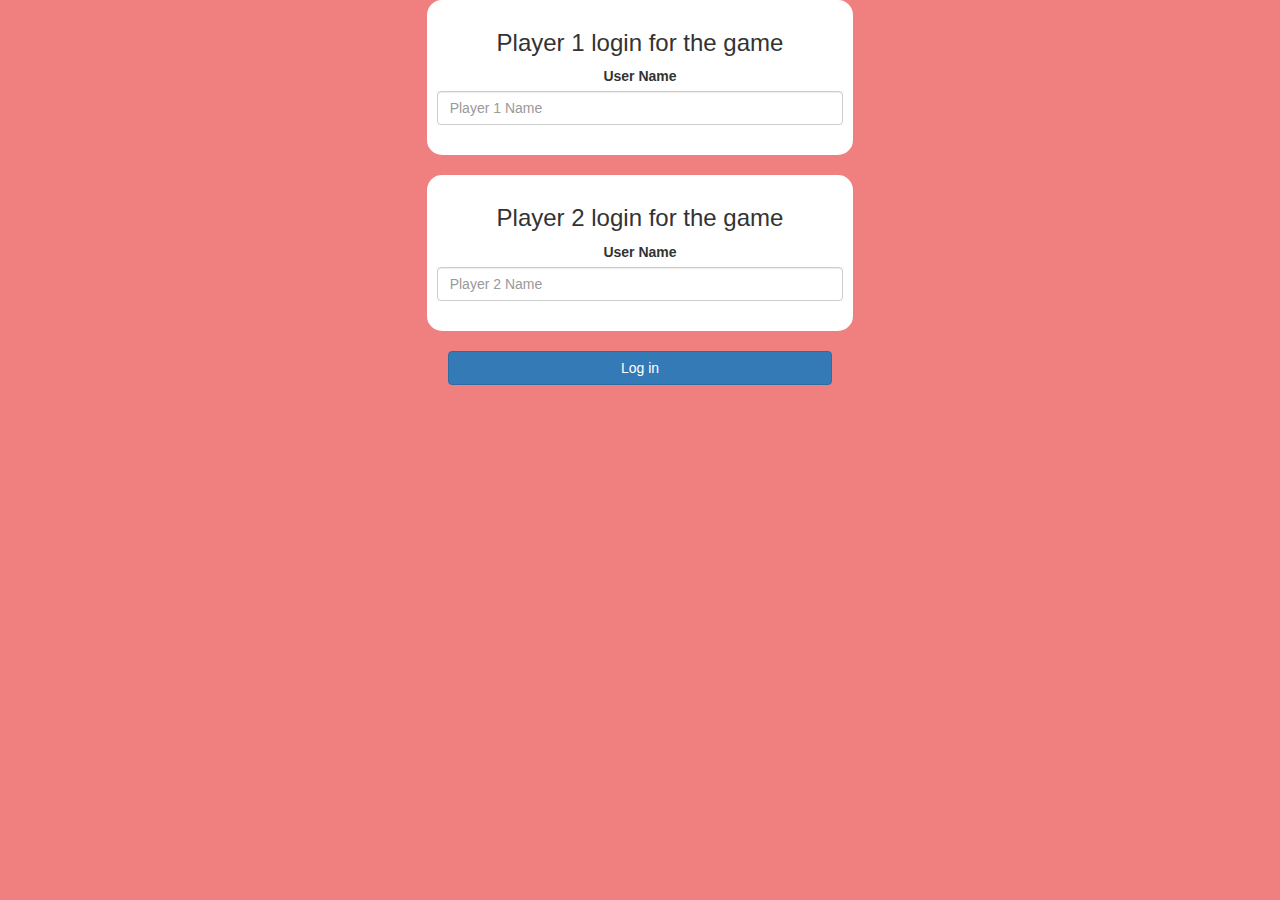
<file: index.html>
<!DOCTYPE html>
<html>
<head>
	<title>Guess The Word</title>

<meta name="viewport" content="width=device-width, initial-scale=1">
<link rel="stylesheet" href="https://maxcdn.bootstrapcdn.com/bootstrap/3.4.0/css/bootstrap.min.css">
<script src="https://ajax.googleapis.com/ajax/libs/jquery/3.4.1/jquery.min.js"></script>
<script src="https://maxcdn.bootstrapcdn.com/bootstrap/3.4.0/js/bootstrap.min.js"></script>

<link rel="stylesheet" type="text/css" href="game.css">


</head>
<body>
	<center>
	<div class="col-lg-4 col-sm-8 col-xs-11 login_div1">
		<h3 >Player 1 login for the game</h3>
		<label >User Name</label>
		<input type="text" id="player1_name_input" class="form-control" placeholder="Player 1 Name">
		<br>
	</div>
<br>
	<div class="col-lg-4 col-sm-8 col-xs-11 login_div2">
	<h3 >Player 2 login for the game</h3>
		<label >User Name</label>
		<input type="text" id="player2_name_input" class="form-control" placeholder="Player 2 Name">
		<br>
	</div>
	<br>
	<button style="width:30%" class="btn btn-primary" onclick="addUser()">Log in</button>
</center>
<script src="main.js"></script>
</body>
</html>
</file>
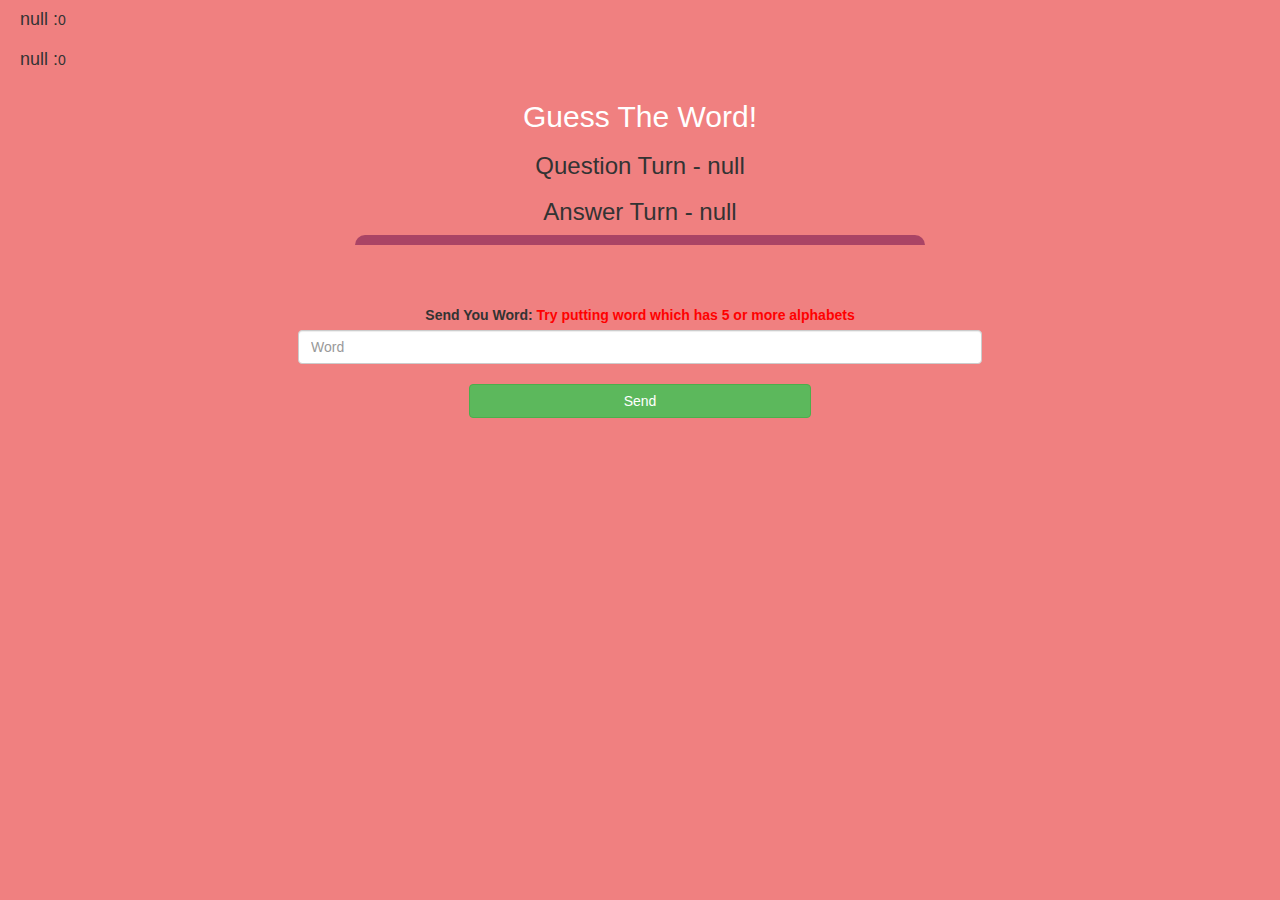
<file: game_page.html>
<!DOCTYPE html>
<html>
<head>
	<title>Guess The Word</title>

<meta name="viewport" content="width=device-width, initial-scale=1">
<link rel="stylesheet" href="https://maxcdn.bootstrapcdn.com/bootstrap/3.4.0/css/bootstrap.min.css">
<script src="https://ajax.googleapis.com/ajax/libs/jquery/3.4.1/jquery.min.js"></script>
<script src="https://maxcdn.bootstrapcdn.com/bootstrap/3.4.0/js/bootstrap.min.js"></script>

<link rel="stylesheet" type="text/css" href="game.css">

</head>
<body>
    <h4 id="player1_name"></h4><span id="player1_score"></span>
	<br>
	<h4 id="player2_name"></h4><span id="player2_score"></span>
<div class="container">
<center>
    <h2 style="color:white">Guess The Word!</h2>
    <h3 id="player_question"></h3>
    <h3 id="player_answer"></h3>
    <div id="output" class="col-lg-6"></div>
    <br>
    <br>
    <label>Send You Word: <b style="color:red">Try putting word which has 5 or more alphabets</b></label>
    <input type="text" id="word" class="form-control" placeholder="Word">
    <br>
    <button onclick="send()" class="btn btn-success" style="width: 30%;">Send</button>
</center>
</div>

<script src="game_page.js"></script>
</body>
</html>
</file>
<file: game.css>
body
{
	background: lightcoral;
}

	.login_div1 , .login_div2
	{
		background: white;
		padding: 10px;
		float: none;
		border-radius: 15px;
	}


#player1_name , #player2_name
{
	display: inline-block;
	margin-left: 20px;
}
#word
{
	width: 60%;
}
#word_display
{
	letter-spacing: 5px;
}
#output
{
background: lightcoral;
border-radius: 10px;
border-top: 10px solid #AA4465;
padding: 10px;
float: none;
text-align: left;
}
</file>
